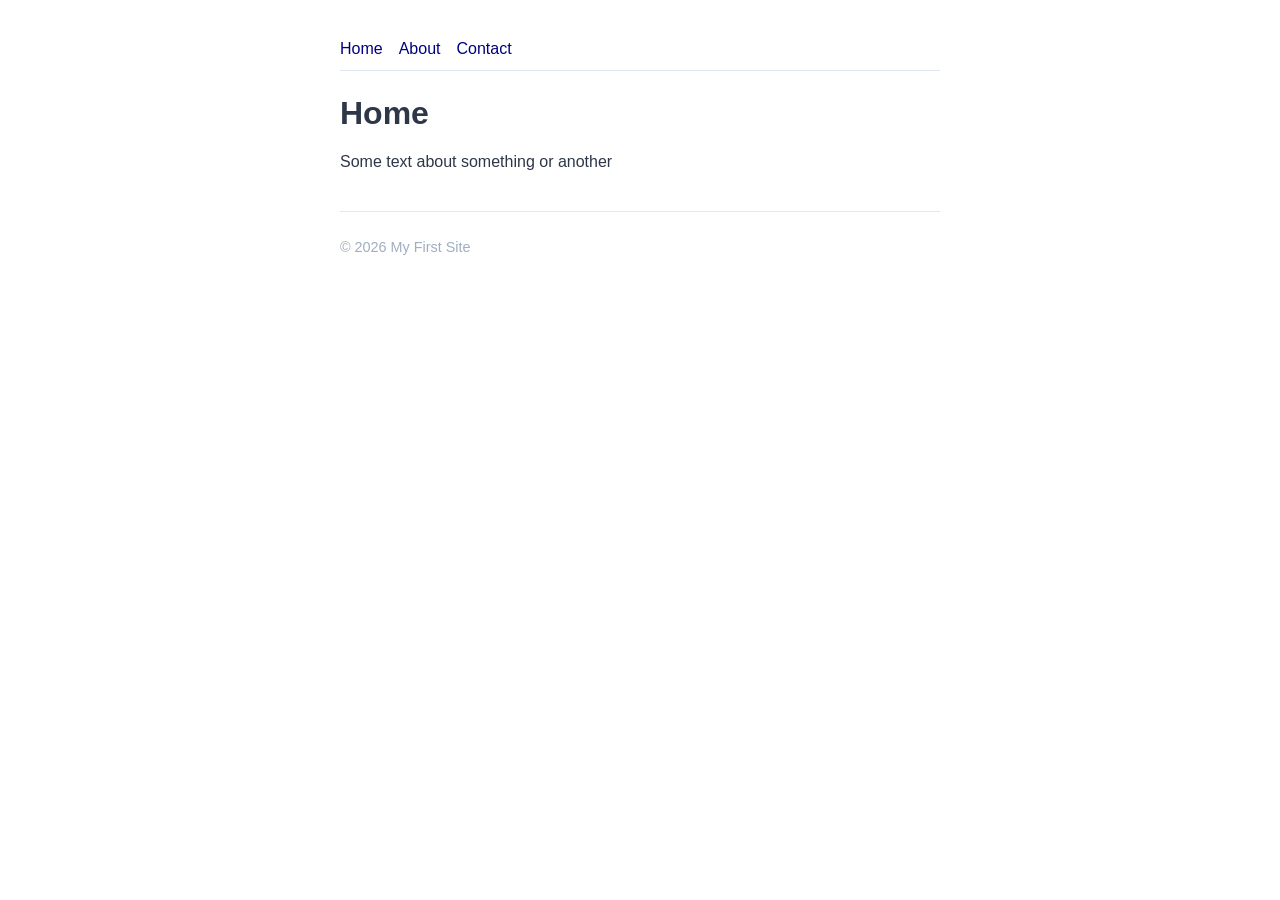
<file: index.html>
<!DOCTYPE html>
<html lang="en">
<head>
    <meta charset="UTF-8">
    <meta name="viewport" content="width=device-width, initial-scale=1.0">
    <title>Document</title>
    <link rel="stylesheet" href="./css/styles.css" >
</head>
<body>
    <nav>
        <a href="#">Home</a>
        <a href="#">About</a>
        <a href="#">Contact</a>
    </nav>

    <h1>Home</h1>
    <p>Some text about something or another</p>

    <footer>
        <p> &copy; <span id="year"></span> My First Site</p>
    </footer>
<script src="./js/script.js"></script>
</body>
</html>
</file>
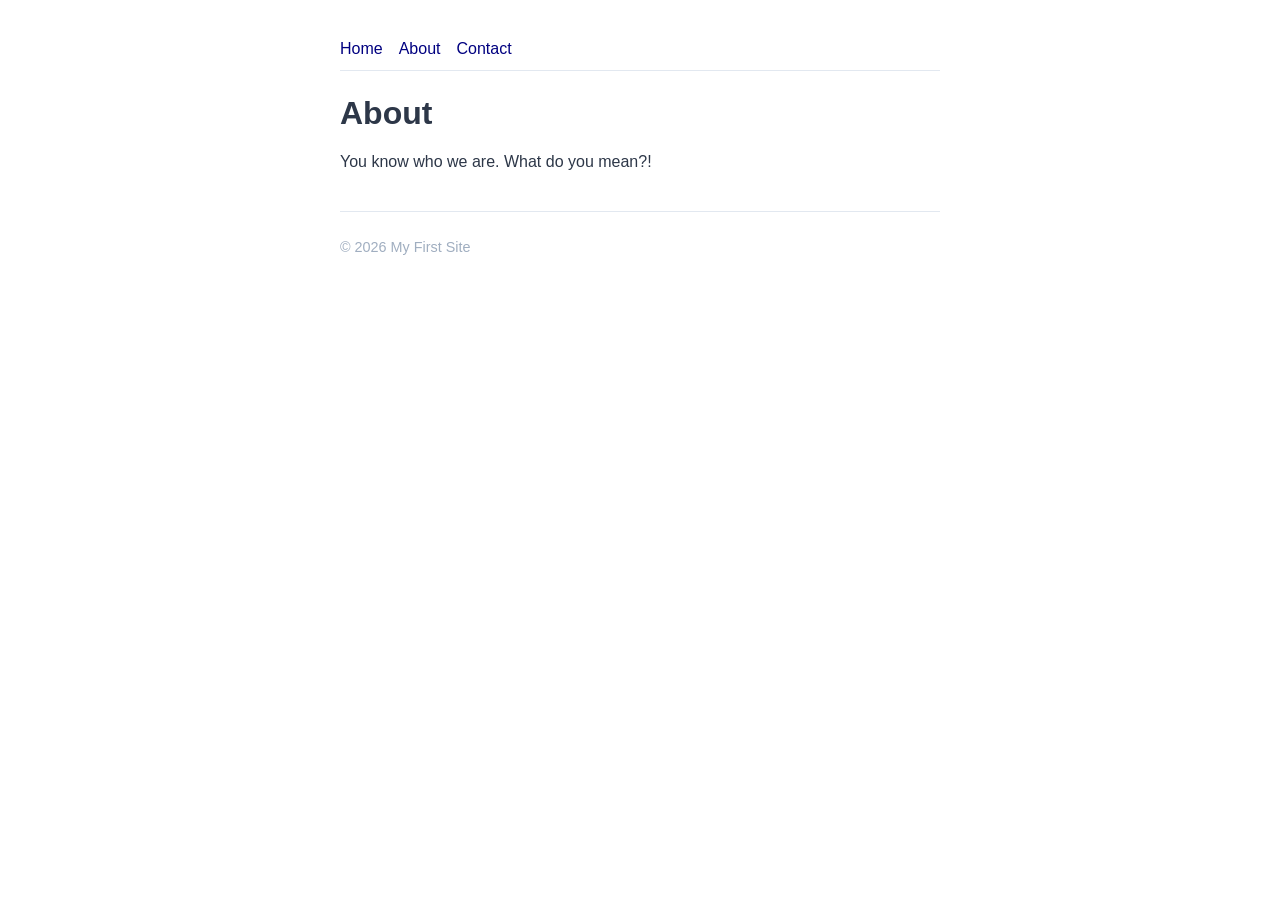
<file: about.html>
<!DOCTYPE html>
<html lang="en">
<head>
    <meta charset="UTF-8">
    <meta name="viewport" content="width=device-width, initial-scale=1.0">
    <title>About</title>
    <link rel="stylesheet" href="./css/styles.css" >
</head>
<body>
    <nav>
        <a href="./index.html">Home</a>
        <a href="./about.html">About</a>
        <a href="./contact.html">Contact</a>
    </nav>

    <h1>About</h1>
    <p>You know who we are. What do you mean?!</p>

    <footer>
        <p> &copy; <span id="year"></span> My First Site</p>
    </footer>
<script src="./js/script.js"></script>
</body>
</html>
</file>
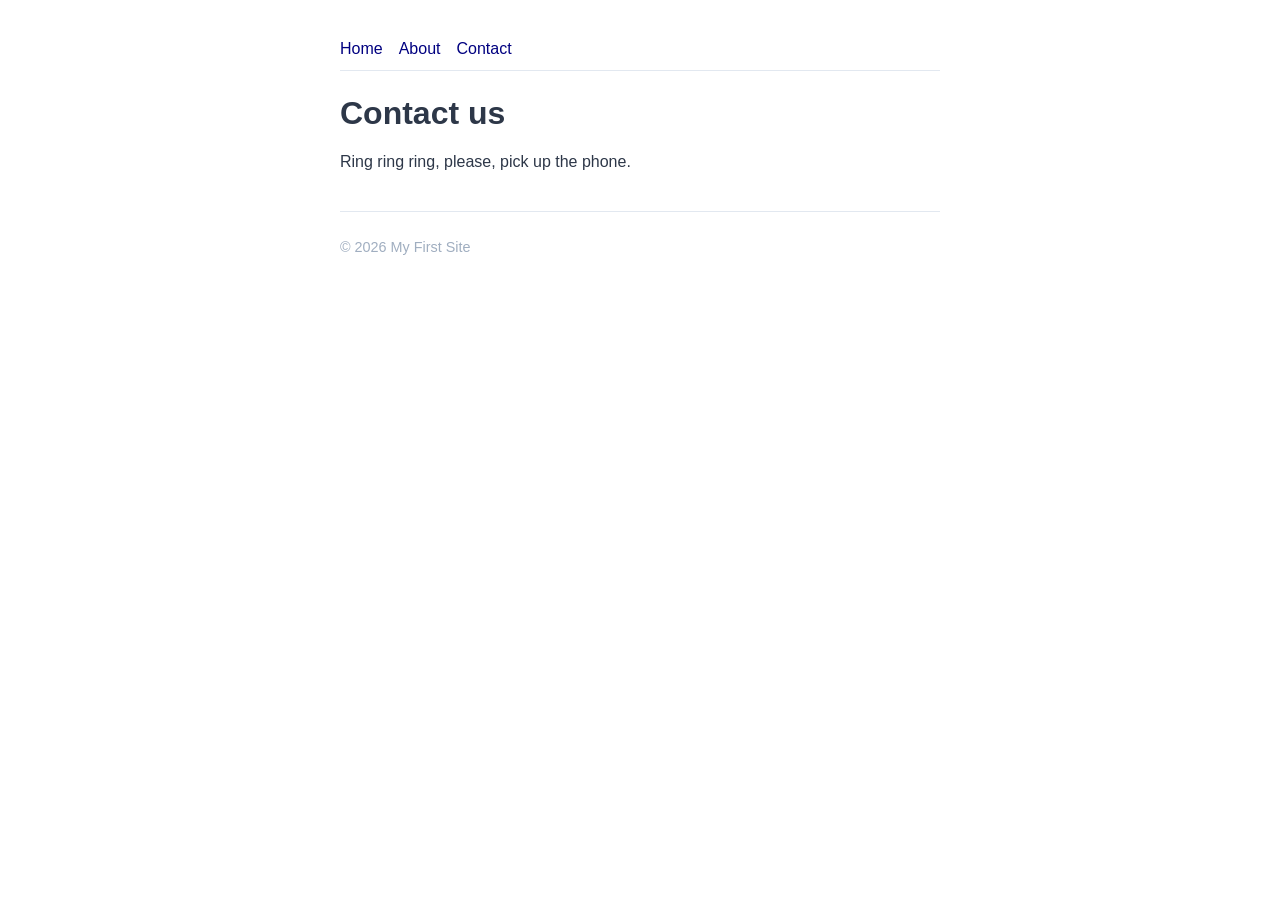
<file: contact.html>
<!DOCTYPE html>
<html lang="en">
<head>
    <meta charset="UTF-8">
    <meta name="viewport" content="width=device-width, initial-scale=1.0">
    <title>Contact</title>
    <link rel="stylesheet" href="./css/styles.css" >
</head>
<body>
    <nav>
        <a href="./index.html">Home</a>
        <a href="./about.html">About</a>
        <a href="./contact.html">Contact</a>
    </nav>

    <h1>Contact us</h1>
    <p>Ring ring ring, please, pick up the phone. </p>

    <footer>
        <p> &copy; <span id="year"></span> My First Site</p>
    </footer>
<script src="./js/script.js"></script>
</body>
</html>
</file>
<file: css/styles.css>
body {
    font-family: sans-serif;
    max-width: 600px;
    margin: 40px auto;
    padding: 0 20px;
    color: #2d3748;
}

nav {
    display: flex;
    gap: 16px;
    margin-bottom: 24px;
    border-bottom: 1px solid #e2e8f0;
    padding-bottom: 12px;
}

nav a {
    text-decoration: none;
    color: navy;
}

footer {
    margin-top: 40px;
    border-top: 1px solid #e2e8f0;
    padding-top: 12px;
    color: #a0aec0;
    font-size: 0.9em;
}
</file>
